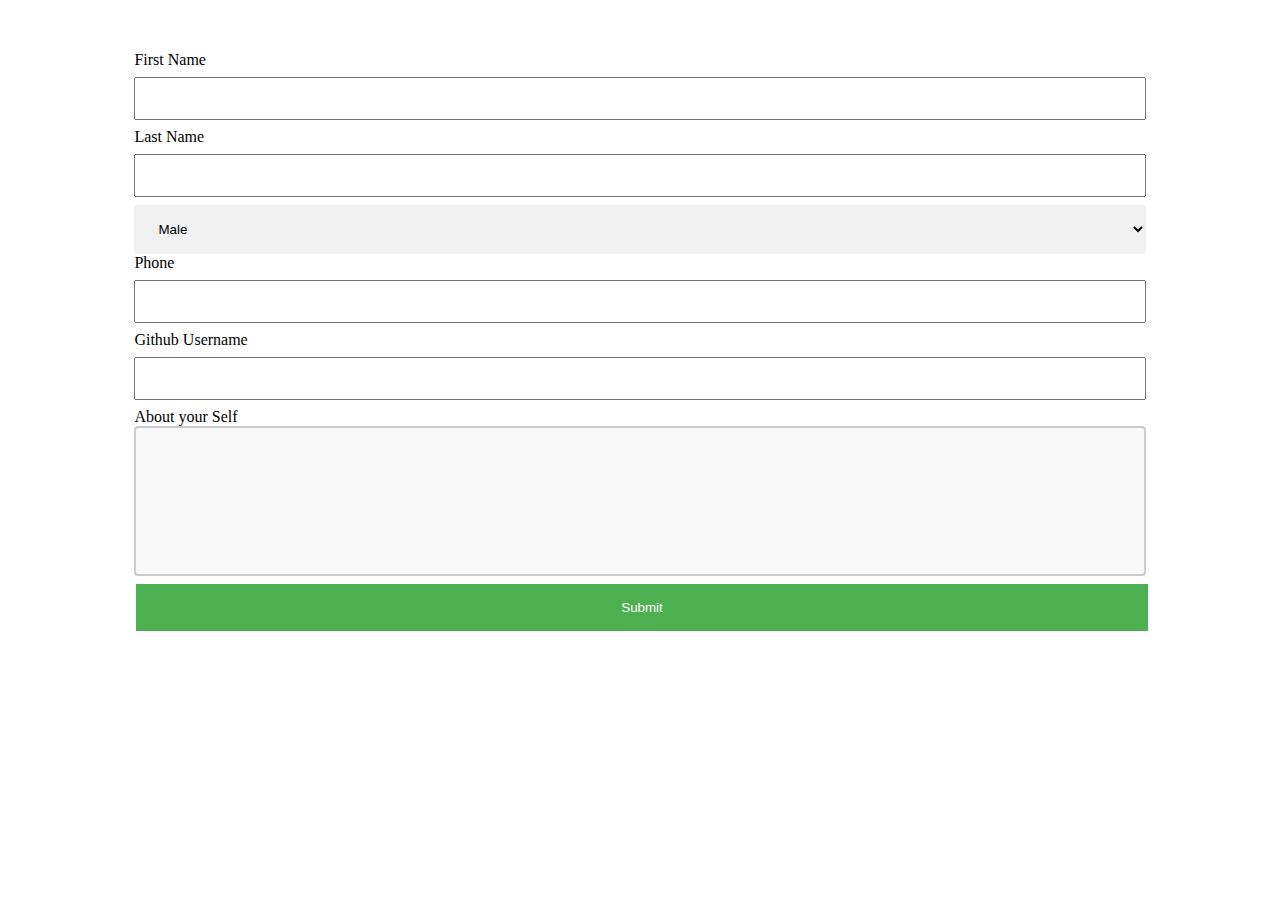
<file: index.html>
<!DOCTYPE html>
<html lang="en">
<head>
    <meta charset="UTF-8">
    <meta name="viewport" content="width=device-width, initial-scale=1.0">
    <meta http-equiv="X-UA-Compatible" content="ie=edge">
    <title>Survey form</title>
    <link rel="stylesheet" href="css/style.css">
</head>
<body>
    <div class="container">
        <form action="">
            First Name<input type="text" name="first_name">
            Last Name<input type="text" name="last_name">
            <select name="gender" id="">
                <option value="male">Male</option>
                <option value="female">Female</option>
            </select>
            Phone <input type="phone" name="phone">
            Github Username <input type="text" name="github">
            About your Self
            <textarea name="info" id="" cols="30" rows="10"></textarea>
            <input type="submit" value="Submit">
        </form>
    </div>
</body>
</html>
</file>
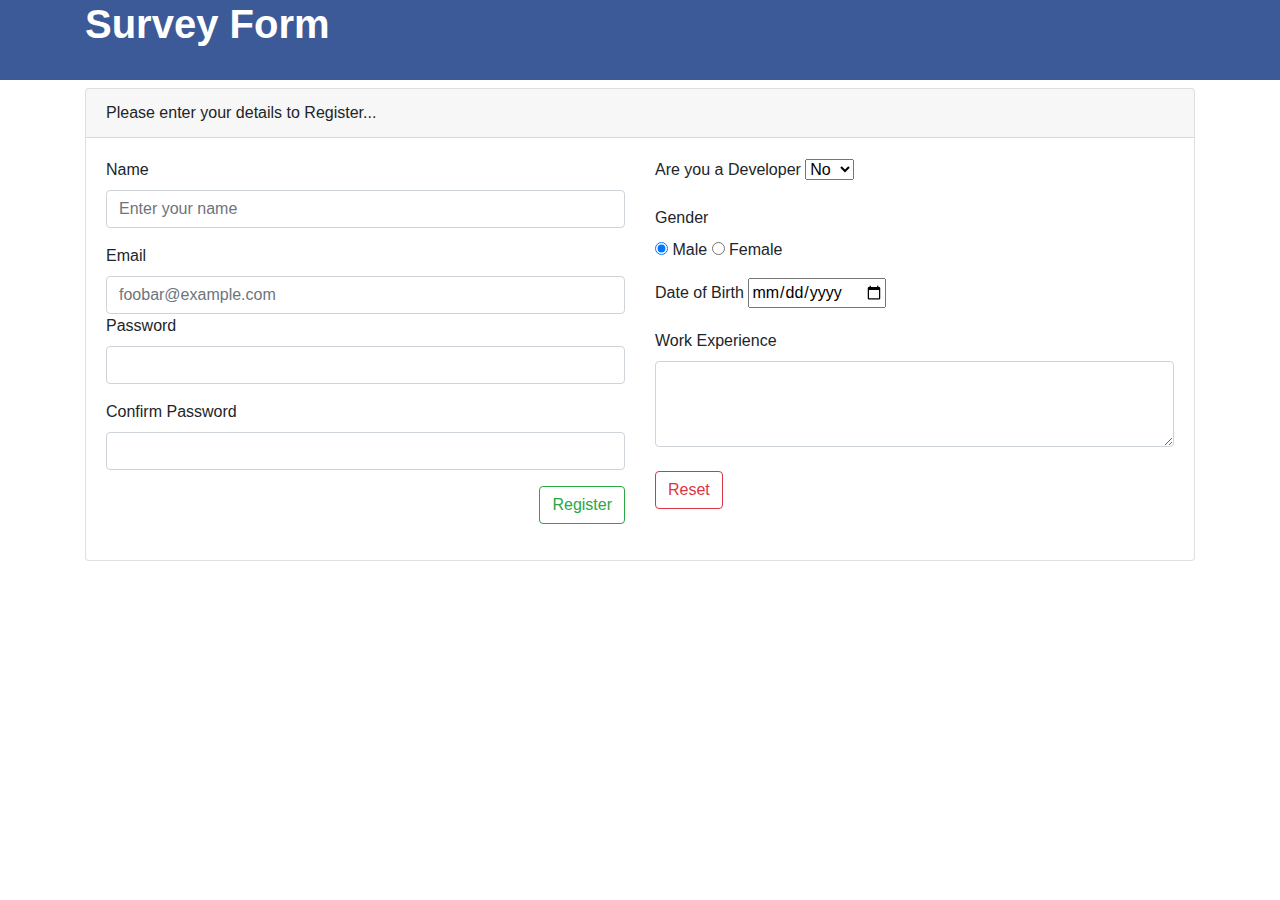
<file: survey_form.html>
<!DOCTYPE html>
<html lang="en">
	<head>
		<meta charset="UTF-8" />
		<meta name="viewport" content="width=device-width, initial-scale=1.0" />
		<meta http-equiv="X-UA-Compatible" content="ie=edge" />
		<title>Survey Form</title>
		<link
			rel="stylesheet"
			href="https://stackpath.bootstrapcdn.com/bootstrap/4.3.1/css/bootstrap.min.css"
			crossorigin="anonymous"
		/>
	</head>
	<body>
		<div style="background:#3c5998; height: 80px;">
			<div class="container">
				<div class="">
					<h1 class="text-white font-weight-bold">
						Survey Form
					</h1>
				</div>
			</div>
		</div>
		<div class="container">
			<div class="card mt-2">
				<div class="card-header">
					Please enter your details to Register...
				</div>
				<div class="card-body">
					<form action="">
						<div class="row">
							<div class="col-md-6">
								<div class="form-group">
									<label for="name">Name</label>
									<input
										type="text"
										name="name"
										placeholder="Enter your name"
										class="form-control"
									/>
								</div>
								<div class="form-group">
									<label for="name">Email</label>
									<input
										type="text"
										name="email"
										placeholder="foobar@example.com"
										class="form-control"
									/>
									<div class="form-group">
										<label for="name">Password</label>
										<input
											type="password"
											name="password"
											class="form-control"
										/>
									</div>
									<div class="form-group">
										<label for="name">Confirm Password</label>
										<input type="text" name="conpass" class="form-control" />
									</div>
									<div class="form-group" style="text-align:right;">
										<input
											type="submit"
											name="submit"
											value="Register"
											class="btn btn-outline-success"
										/>
									</div>
								</div>
							</div>
							<div class="col-md-6">
								<div class="form-group">
									<label for="name">Are you a Developer</label>
									<select name="developer">
										<option value="no">No</option>
										<option value="yes">Yes</option>
									</select>
								</div>
								<div class="form-group">
									<label for="name">Gender</label><br />
									<input type="radio" name="gender" value="male" checked /> Male
									<input type="radio" name="gender" value="female" /> Female
								</div>
								<div class="form-group">
									<label for="name">Date of Birth</label>
									<input type="date" name="bday" />
								</div>
								<div class="form-group">
									<label for="work">Work Experience</label><br />
									<textarea
										name="work"
										id="work"
										cols="50"
										rows="3"
										class="form-control"
									></textarea>
								</div>
								<div class="form-group">
									<input
										type="reset"
										value="Reset"
										class="btn btn-outline-danger mt-2"
									/>
								</div>
							</div>
						</div>
					</form>
				</div>
			</div>
		</div>
	</body>
</html>
</file>
<file: css/style.css>
.container{
    width: 80%;
    margin: auto;
}

/* form style */
form{
    margin-top:5%;
    margin-bottom:3%
}
input {
    width: 100%;
}

input[type=text],input[type=phone] {
    width: 100%;
    padding: 12px 20px;
    margin: 8px 0;
    box-sizing: border-box;
  }

  /* input[type=text] {
    background-color: #3CBC8D;
    color: white;
  } */

  input[type=text]:focus {
    background-color: lightblue;
  }

  textarea {
    width: 100%;
    height: 150px;
    padding: 12px 20px;
    box-sizing: border-box;
    border: 2px solid #ccc;
    border-radius: 4px;
    background-color: #f8f8f8;
    resize: none;
  }

  select {
    width: 100%;
    padding: 16px 20px;
    border: none;
    border-radius: 4px;
    background-color: #f1f1f1;
  }

  input[type=button], input[type=submit], input[type=reset] {
    background-color: #4CAF50;
    border: none;
    color: white;
    padding: 16px 32px;
    text-decoration: none;
    margin: 4px 2px;
    cursor: pointer;
  }
</file>
